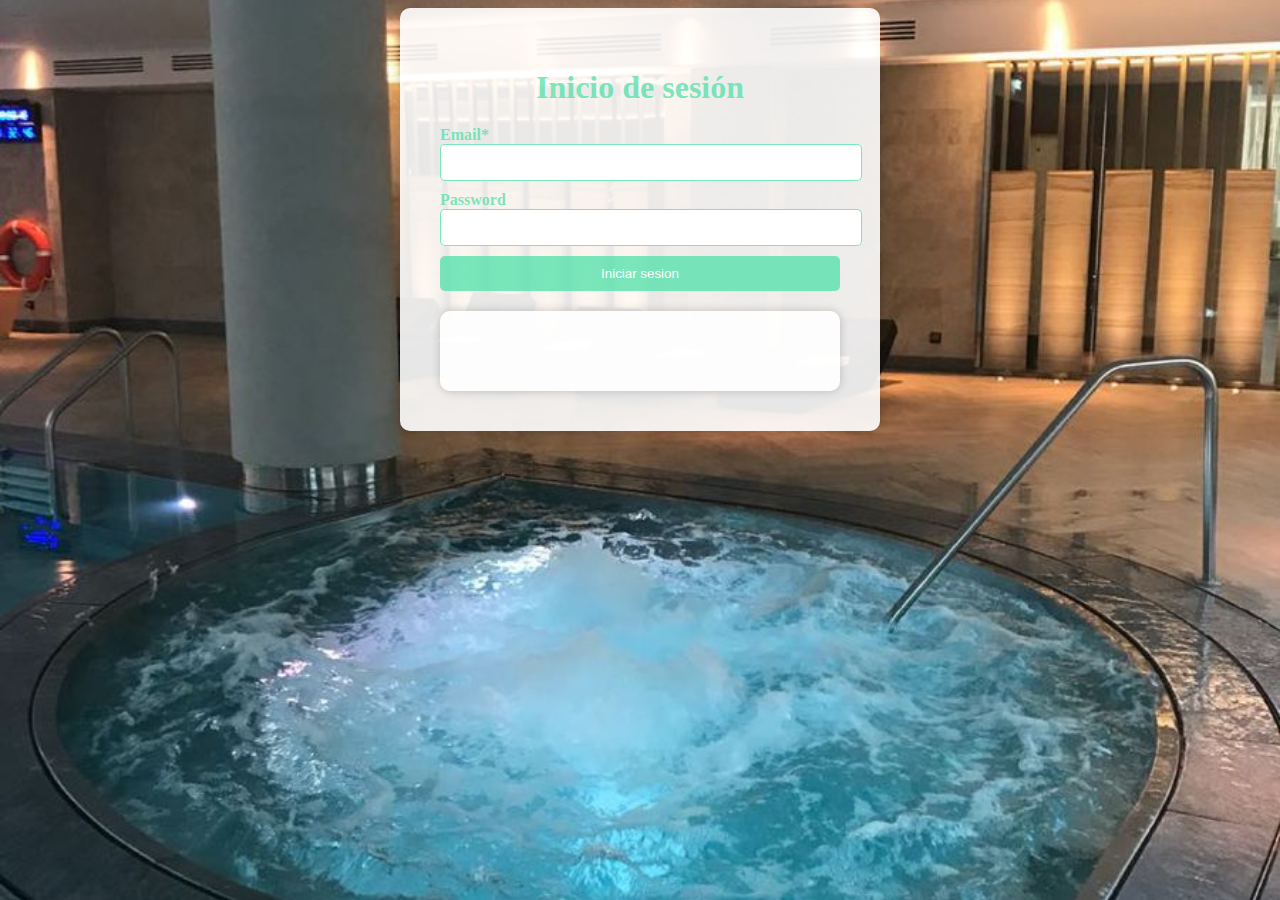
<file: codoacodo/turnos.html>
<!DOCTYPE html>
<html lang="en">
<head>
    <meta charset="UTF-8">
    <meta http-equiv="X-UA-Compatible" content="IE=edge">
    <meta name="viewport" content="width=device-width, initial-scale=1.0">
    <title>Document</title>
    <link rel="stylesheet" href="./styles/turnos.css">
    
    <link href="https://cdn.jsdelivr.net/npm/bootstrap@5.2.3/dist/css/bootstrap.min.css" rel="stylesheet" integrity="sha384-rbsA2VBKQhggwzxH7pPCaAqO46MgnOM80zW1RWuH61DGLwZJEdK2Kadq2F9CUG65" crossorigin="anonymous"/>
</head>

<body>
    <body id="login">
        <main>
          <form>
            <h1>Inicio de sesión</h1>
            <div class="mb-3">
              <label for="exampleInputEmail1" class="form-label">Email*</label>
              <input
                type="email"
                class="form-control"
                id="exampleInputEmail1"
                name="email"
              />
            </div>
            <div class="mb-3">
              <label for="exampleInputPassword1" class="form-label">Password</label>
              <input
                type="password"
                class="form-control"
                id="exampleInputPassword1"
                name="password"
              />
            </div>
            <button type="submit" class="btn btn-primary">Iniciar sesion</button>
          </form>

          <footer>

          </footer>
      
        <main>
          <script src="turnos.js"></script>
        </main>
</body>
</html>
</file>
<file: codoacodo/styles/turnos.css>
body {
  background: url(../img/fondo\ turnos.jpg) no-repeat fixed center;
  background-size: cover;
}

main {
  max-width: 400px;
  margin: 0 auto;
  padding: 40px;
  background-color: rgba(255, 255, 255, 0.9);
  border-radius: 10px;
  box-shadow: 0 0 10px rgba(0, 0, 0, 0.2);
}

h1 {
  text-align: center;
  margin-bottom: 20px;
  color: rgba(76, 224, 167, 0.745);
}

form {
  margin-bottom: 20px;
}

label {
  color: rgba(76, 224, 167, 0.745);
  font-weight: bold;
}

input[type="email"],
input[type="password"] {
  width: 100%;
  padding: 10px;
  border-radius: 5px;
  border: 1px solid rgba(76, 224, 167, 0.745);
  margin-bottom: 10px;
}

button[type="submit"] {
  width: 100%;
  padding: 10px;
  background-color: rgba(76, 224, 167, 0.745);
  color: #fff;
  border: none;
  border-radius: 5px;
  cursor: pointer;
}

button[type="submit"]:hover {
  background-color: rgba(76, 224, 167, 0.9);
}

footer {
  text-align: center;
  color: rgba(76, 224, 167, 0.745);
  font-size: 14px;
}


@media (max-width: 600px) {
  main {
    max-width: 100%;
    padding: 20px;
  }
}
</file>
